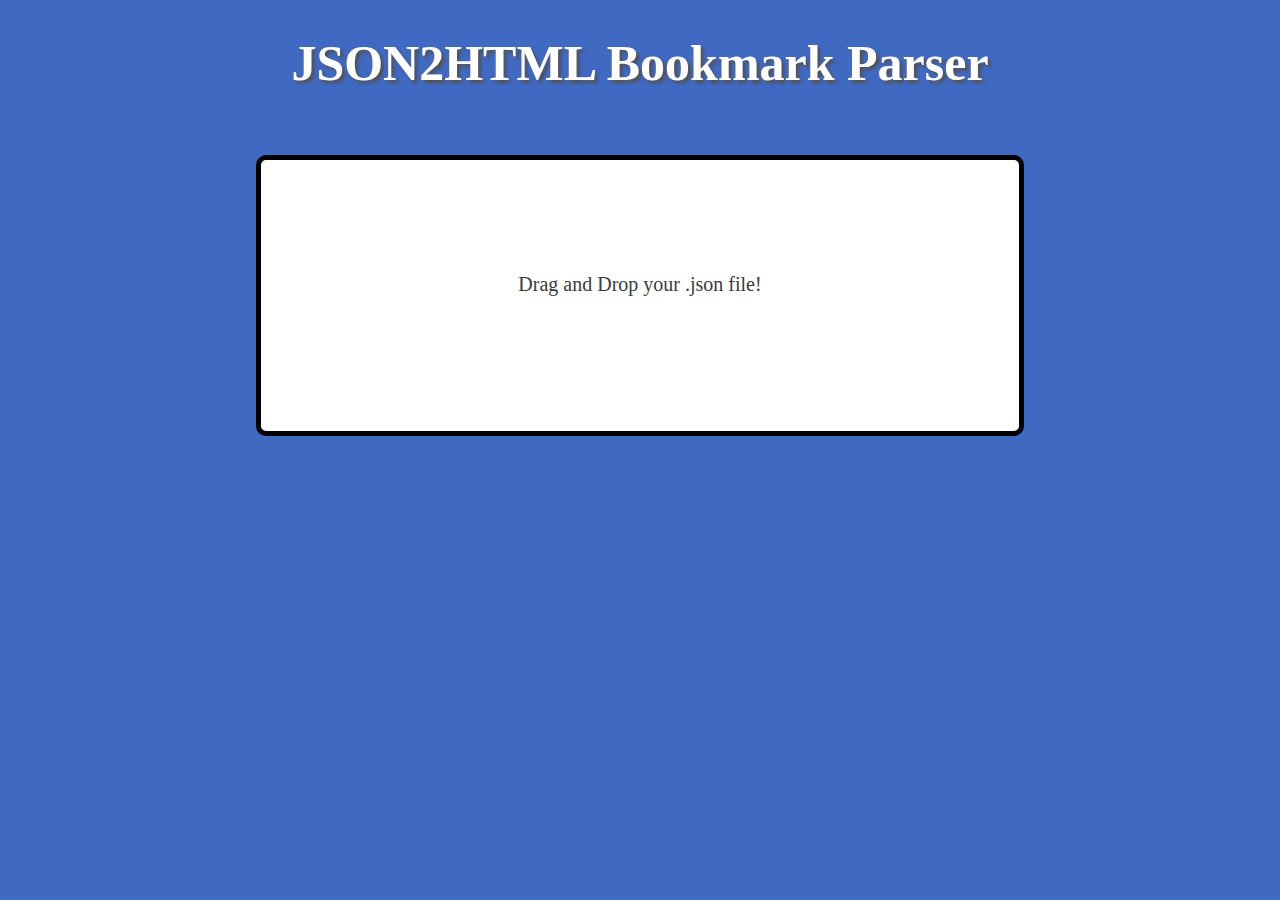
<file: index.html>
<!DOCTYPE html>
<html>

<head>
    <title>Bookmarkparser</title>
    <link rel="stylesheet" href="css/style.css">
    <script src="js/upload.js" id="uploader"></script>
    <script src="js/app.js"></script>
</head>

<body class="background">
    <h1>JSON2HTML Bookmark Parser</h1>

    <div class="uploadBox" id="upload">
		<p id="uploadText">Drag and Drop your .json file!</p>
        <div id="downloadBox">
            <input type="button" id="downloadButton" value="Downlod the .HTML-File"/>
        </div>
    </div>
</body>

</html>
</file>
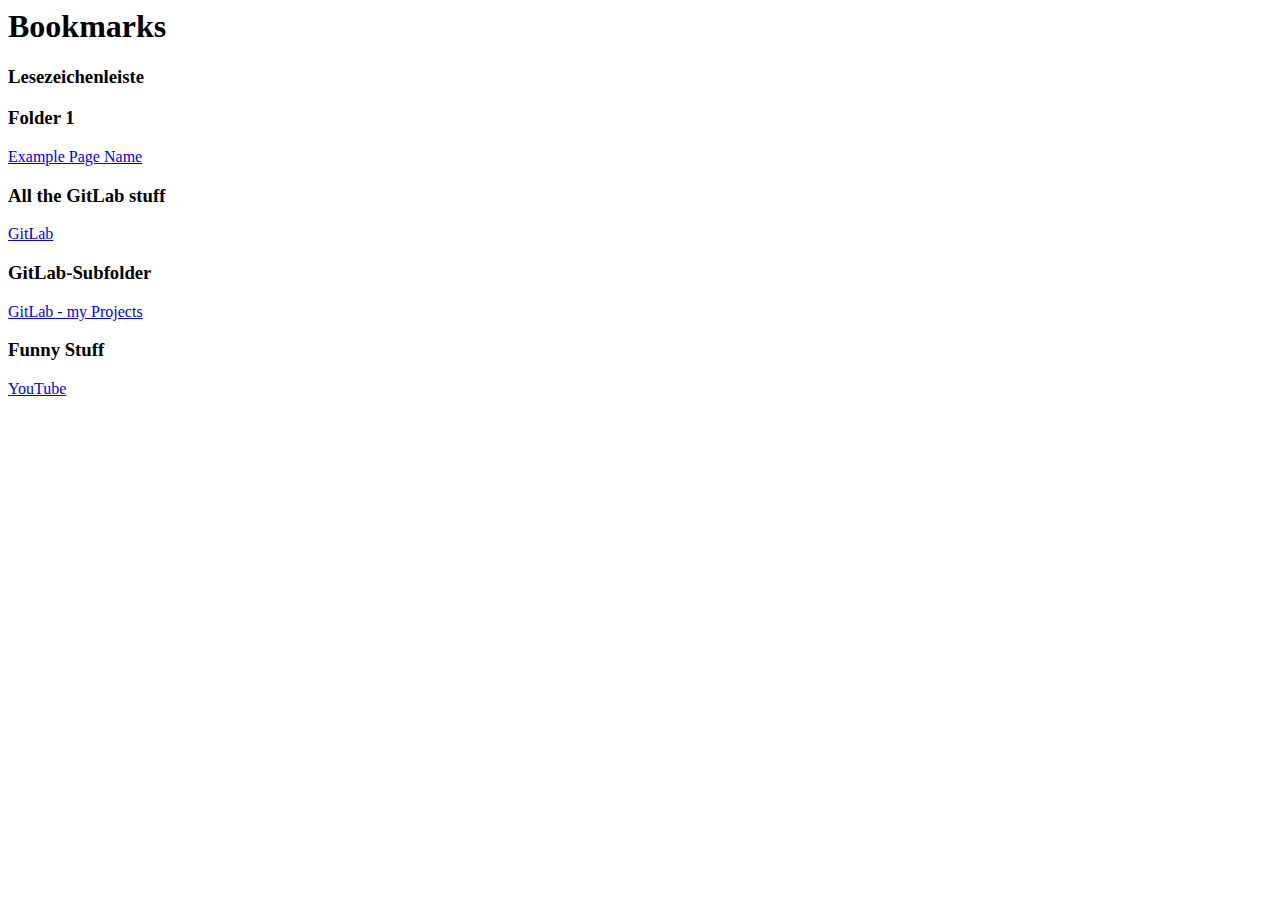
<file: example/bookmarks_example_output.html>
<!DOCTYPE NETSCAPE-Bookmark-file-1>
<META HTTP-EQUIV="Content-Type" CONTENT="text/html; charset=UTF-8">
<TITLE>Bookmarks</TITLE>
<H1>Bookmarks</H1>
<DL><p>
    <DT><H3 ADD_DATE="1566286977" LAST_MODIFIED="1566293009" PERSONAL_TOOLBAR_FOLDER="true">Lesezeichenleiste</H3>
    <DL><p>
        <DT><H3 ADD_DATE="1566290368" LAST_MODIFIED="1566370751">Folder 1</H3>
        <DL><p>
            <DT><A HREF="www.example.com" ADD_DATE="1566290355">Example Page Name</A>
        </DL><p>
        <DT><H3 ADD_DATE="1566293009" LAST_MODIFIED="1566394705">All the GitLab stuff</H3>
        <DL><p>
            <DT><A HREF="https://git-devstools.itelligence.de04.bitcloud.cloud" ADD_DATE="1566309604">GitLab</A>
            <DT><H3 ADD_DATE="1566390975" LAST_MODIFIED="1566394717">GitLab-Subfolder</H3>
            <DL><p>
                <DT><A HREF="https://git-devstools.itelligence.de04.bitcloud.cloud/dashboard/projects" ADD_DATE="1566309604">GitLab - my Projects</A>
            </DL><p>
        </DL><p>
        <DT><H3 ADD_DATE="1566366902" LAST_MODIFIED="1566370746">Funny Stuff</H3>
        <DL><p>
            <DT><A HREF="https://www.youtube.com" ADD_DATE="1566366881" >YouTube</A>
        </DL><p>        
    </DL><p>
</DL><p>
</file>
<file: css/style.css>
h1 {
    color: white;
    text-shadow: 3px 3px 3px rgb(83, 83, 83);
    font-size: 50px;
    text-align: center;
}

.background {
    background-color: rgb(64, 105, 194);
}

.uploadBox {
    width: 60%; height: 35%;
    background: white;
    border-radius: 10px;
    border: 5px solid black;
    position: relative;
    align-items: center;
    margin: auto;
    margin-top: 5%;
}

#uploadText {
	font-size: 20px;
	color: rgb(59, 59, 59);
	margin-top: 15%;
	text-align: center;
}

#downloadBox {
    margin: auto;
    margin-top: 4%;
    width: 80%; height: 10%;
    background: rgb(148, 194, 148);
    border: 2px solid black;
    font-size: 20px;
    text-align: center;
}

#downloadButton {
    margin: auto;
    margin-top: 10%;
    width: 200px; height: 40px;
    background: rgba(121, 158, 121, 0.541);
    border: 2px solid rgb(146, 8, 8); 
    font-weight: bold;
    border-radius: 8px;
    transition: transform .7s;
}

#downloadButton:hover {
    transform: scale(1.25);
    background: rgba(0, 0, 0, 0.37);
}

.confirmation {
    font-size: 15px;
}
</file>
